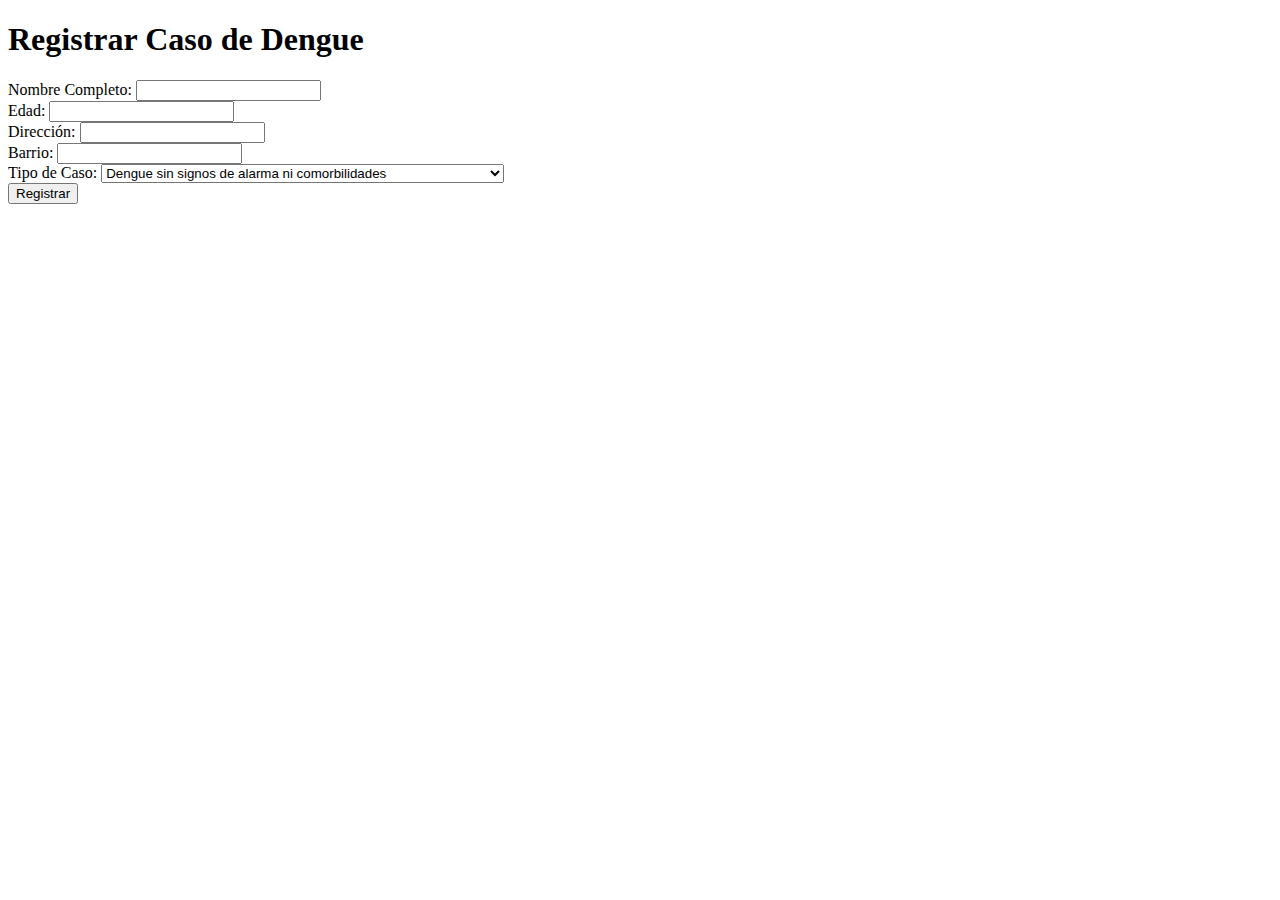
<file: templates/registar.html>
<!DOCTYPE html>
<html lang="en">
<head>
    <meta charset="UTF-8">
    <meta name="viewport" content="width=device-width, initial-scale=1.0">
    <title>Registrar Caso de Dengue</title>
</head>
<body>
    <h1>Registrar Caso de Dengue</h1>
    <form action="{{ url_for('main.registrar') }}" method="post">
        <label for="nombre">Nombre Completo:</label>
        <input type="text" id="nombre" name="nombre" required><br>
        <label for="edad">Edad:</label>
        <input type="number" id="edad" name="edad" required><br>
        <label for="direccion">Dirección:</label>
        <input type="text" id="direccion" name="direccion" required><br>
        <label for="barrio">Barrio:</label>
        <input type="text" id="barrio" name="barrio" required><br>
        <label for="tipo">Tipo de Caso:</label>
        <select id="tipo" name="tipo" required>
            <option value="A">Dengue sin signos de alarma ni comorbilidades</option>
            <option value="B">Dengue sin signos de alarma con comorbilidades o riesgo social</option>
            <option value="C">Dengue con signos de alarma</option>
        </select><br>
        <button type="submit">Registrar</button>
    </form>
</body>
</html>
</file>
